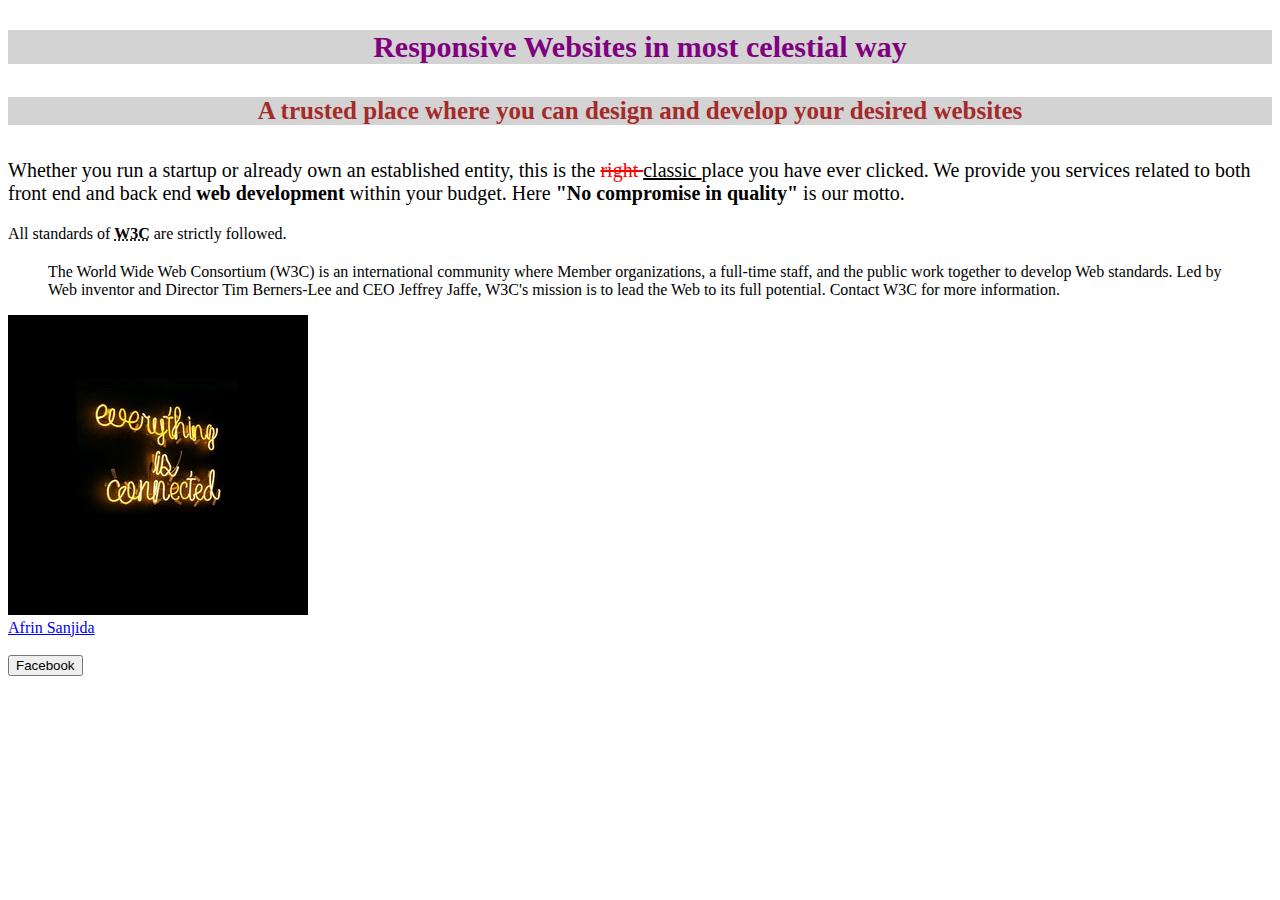
<file: pages/about.html>
<!doctype html>
<html lang="en">
	<head>
		<meta charset="UTF-8">
		<meta name="viewport" content="width=device-width, initial-scale=1.0">
		<title>About</title>

		<link rel="stylesheet" href="../css/style.css">


	</head>
	<body>
	
	
	<h3>Responsive Websites in most celestial way</h3> 
	<h4>A trusted place where you can design and develop your desired websites</h4>

	<p>Whether you run a startup or already own an established entity, this is the <del style="color: red;"> right </del><ins> classic </ins>  place you have ever clicked. We provide you services related to both front end and back end <strong> web development </strong> within your budget. Here <b>"No compromise in quality"</b> is our motto.<br> <article> All standards of <abbr title="World Wide Web Consortium"> <strong>  W3C</strong></abbr> are strictly followed. </article> </p>


	<blockquote>The World Wide Web Consortium (W3C) is an international community where Member organizations, a full-time staff, and the public work together to develop Web standards. Led by Web inventor and Director Tim Berners-Lee and CEO Jeffrey Jaffe, W3C's mission is to lead the Web to its full potential. Contact W3C for more information.</blockquote>

	<img src="../images/connected.jpg" alt="connected">

	<a href="../index.html"><br>Afrin Sanjida</br></a>
	<a href="https://www.facebook.com/afrinsanjidaonly/" target="_blank"><br><button type="button" onclick="alert">Facebook</button></br></a>
</file>
<file: css/style.css>
h3 {
	font-size: 30px;
	color: purple;
	text-align: center;
	background-color: lightgrey;
}

h4 {
	font-size: 25px;
	color: brown;
	text-align: center;
	background-color: lightgrey;
}

p {
	font-size: 20px;
}
</file>
